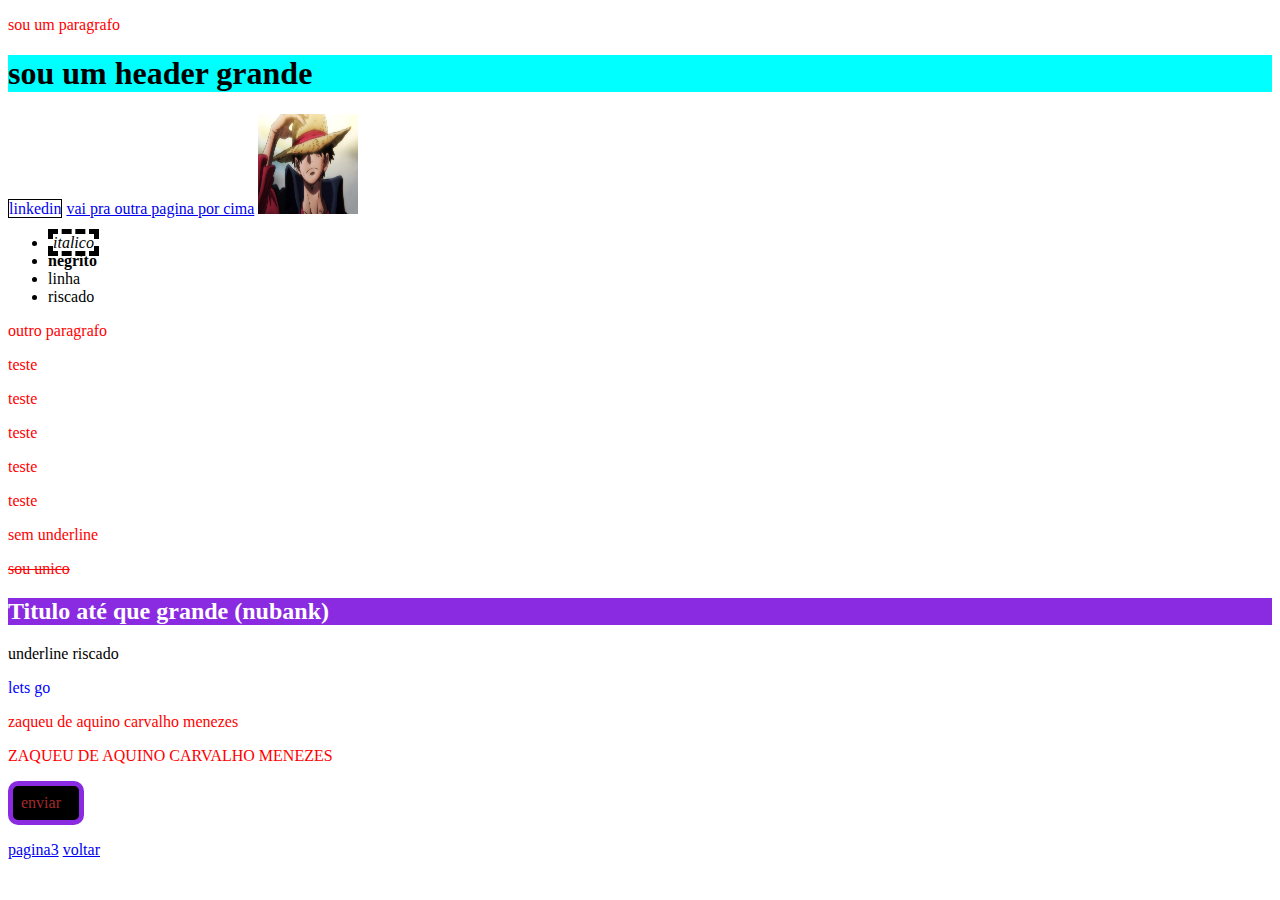
<file: aula01/index.html>
<!DOCTYPE html>
<html lang="en">

<head>
    <meta charset="UTF-8">
    <meta http-equiv="X-UA-Compatible" content="IE=edge">
    <meta name="viewport" content="width=device-width, initial-scale=1.0">
    <title>Document</title>

    <link rel="stylesheet" href="compartilhado.css">



    <style>
        h1 {
            background-color: aqua;
        }

        img {
            width: 100px;
            height: 100px;
        }

        img:hover {
            width: 160px;
            height: 200px;
        }

        #meu_id {
            border: 1px solid black
        }

        #borda_grossa {
            border: 5px dashed black;
        }

        .remover_estilo {
            text-decoration: none;
        }

        p:hover {
            font-weight: bold;
        }

        .nomes_proprios:hover {
            text-transform: capitalize;
        }

        #enviar {
            background-color: black;
            border: 5px solid blueviolet;
            border-radius: 10px;
            padding: 8px;
            color: brown;
            width: 50px;
        }

        #enviar:hover {
            background-color: aqua;
            color: darkblue;
            width: 200px;
        }

        #enviar::after {
            content: "enviar"
        }

        #enviar:hover::after {
            content: " luffy monstrão na lealdade com os amigos de fé";
        }
    </style>
</head>

<body>
    <p>sou um paragrafo</p>


    <h1> sou um header grande</h1>


    <a href="https://www.linkedin.com/feed/" id="meu_id" class="remover_estilo">linkedin</a>

    <a href="outra_pagina.html" target="_blank">vai pra outra pagina por cima</a>

    <img src="./imagem/luffy-one-piece-1015.webp" alt="">

    <ul>
        <li><i id="borda_grossa" class="remover_estilo">italico</i></li>
        <li><b class="remover_estilo">negrito</b></li>
        <li><u class="remover_estilo">linha</u></li>
        <li><s class="remover_estilo">riscado</s></li>
    </ul>

    <p>outro paragrafo</p>
    <p>teste</p>
    <p>teste</p>
    <p>teste</p>
    <p>teste</p>
    <p>teste</p>


    <p><u class="remover_estilo">sem underline</u></p>

    <p><s id="unico">sou unico</s></p>

    <h2 style="background-color: blueviolet; color: white;">Titulo até que grande (nubank)</h2>

    <u style="text-decoration: none;">underline</u>

    <s style="text-decoration: none;">riscado</s>

    <p style="color: blue;">lets go</p>


    <p class="nomes_proprios">zaqueu de aquino carvalho menezes</p>

    <p class="nomes_proprios">ZAQUEU DE AQUINO CARVALHO MENEZES</p>


    <p id="enviar"></p>

    <a href="pagina3.html">pagina3</a>

    <a href="/aula03/curriculo.html">voltar</a>

</body>

</html>
</file>
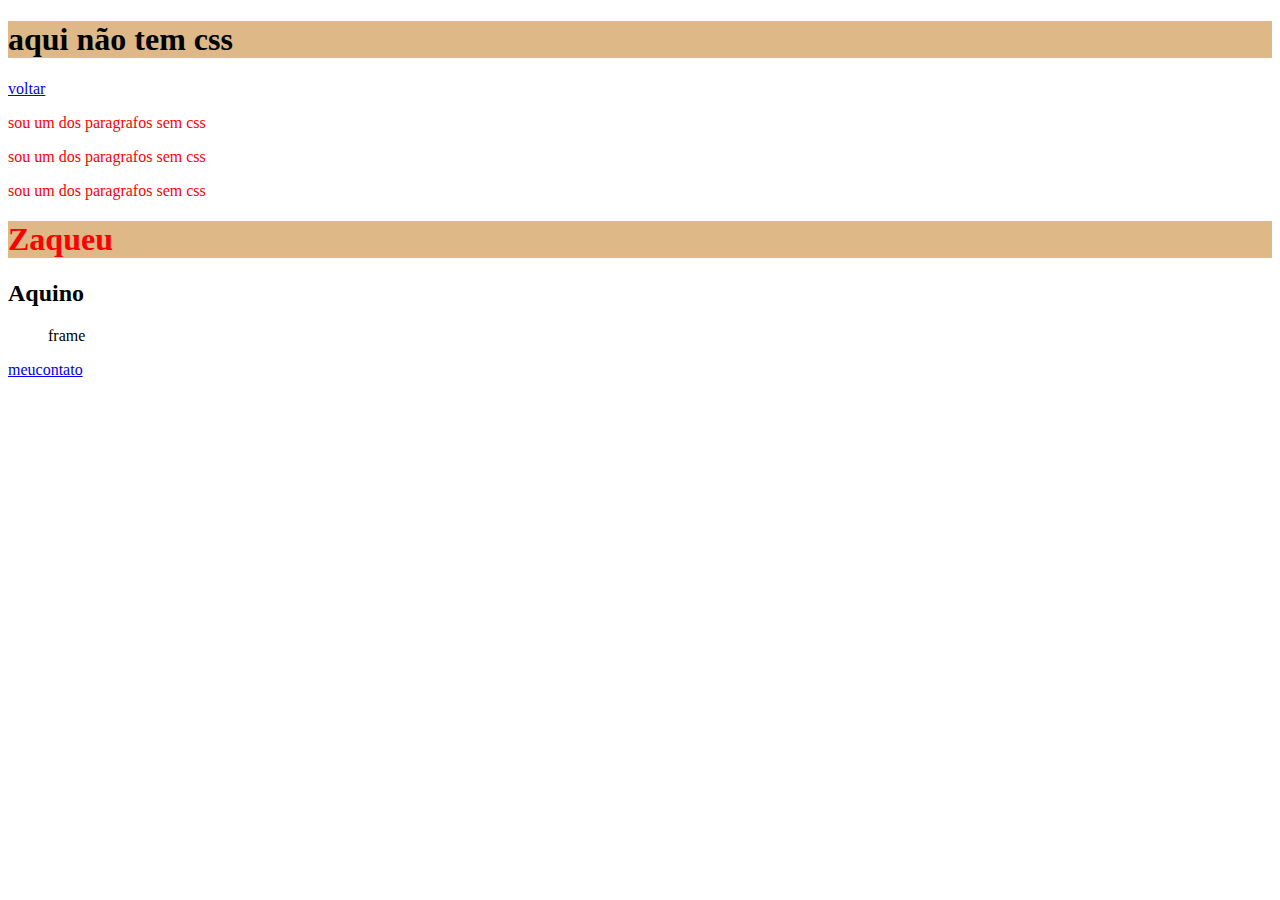
<file: aula01/outra_pagina.html>
<!DOCTYPE html>
<html lang="en">
<head>
    <meta charset="UTF-8">
    <meta http-equiv="X-UA-Compatible" content="IE=edge">
    <meta name="viewport" content="width=device-width, initial-scale=1.0">
    <title>outra pagina</title>

    <link rel="stylesheet" href="compartilhado.css">



</head>
<body>
    <h1>aqui não tem css</h1>
   
    <a href="index.html">voltar</a>

    <p> sou um dos paragrafos sem css</p>
    <p> sou um dos paragrafos sem css</p>
    <p> sou um dos paragrafos sem css</p>

    <h1 style="color: red;">Zaqueu</h1>
    <h2 style="background:color blue" >Aquino</h2>
    <ul style="font: size 15px;;">frame</ul>


    <a href="meucontato.html">meucontato</a>


    
</body>
</html>
</file>
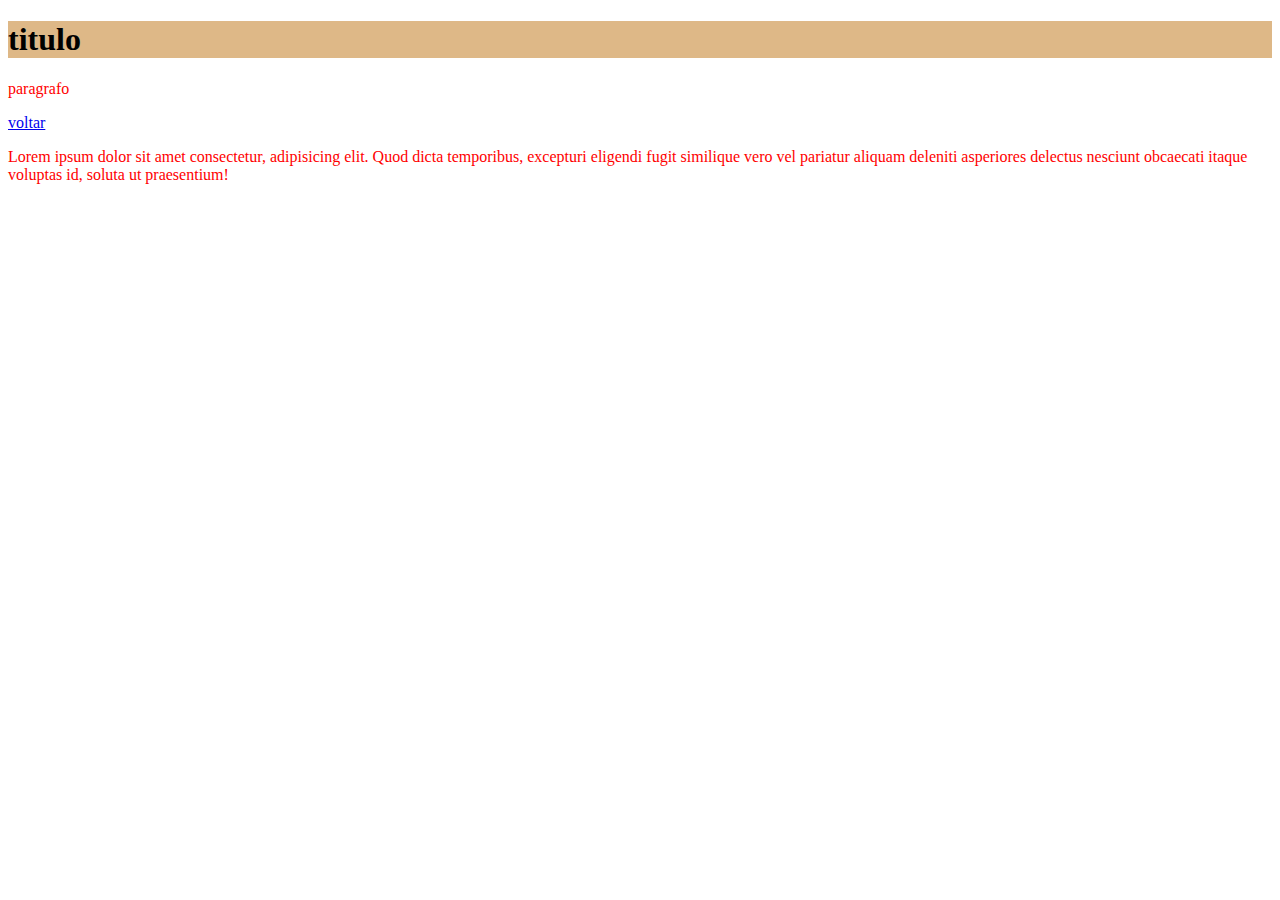
<file: aula01/pagina3.html>
<!DOCTYPE html>
<html lang="en">
<head>
    <meta charset="UTF-8">
    <meta http-equiv="X-UA-Compatible" content="IE=edge">
    <meta name="viewport" content="width=device-width, initial-scale=1.0">
    <title>pagina3</title>

    <link rel="stylesheet" href="compartilhado.css">
</head>
<body>
    <h1>titulo</h1>

    <p>paragrafo</p>

    <a href="index.html">voltar</a>

    <p>Lorem ipsum dolor sit amet consectetur, adipisicing elit. Quod dicta temporibus, excepturi eligendi fugit similique vero vel pariatur aliquam deleniti asperiores delectus nesciunt obcaecati itaque voluptas id, soluta ut praesentium!</p>
</body>
</html>
</file>
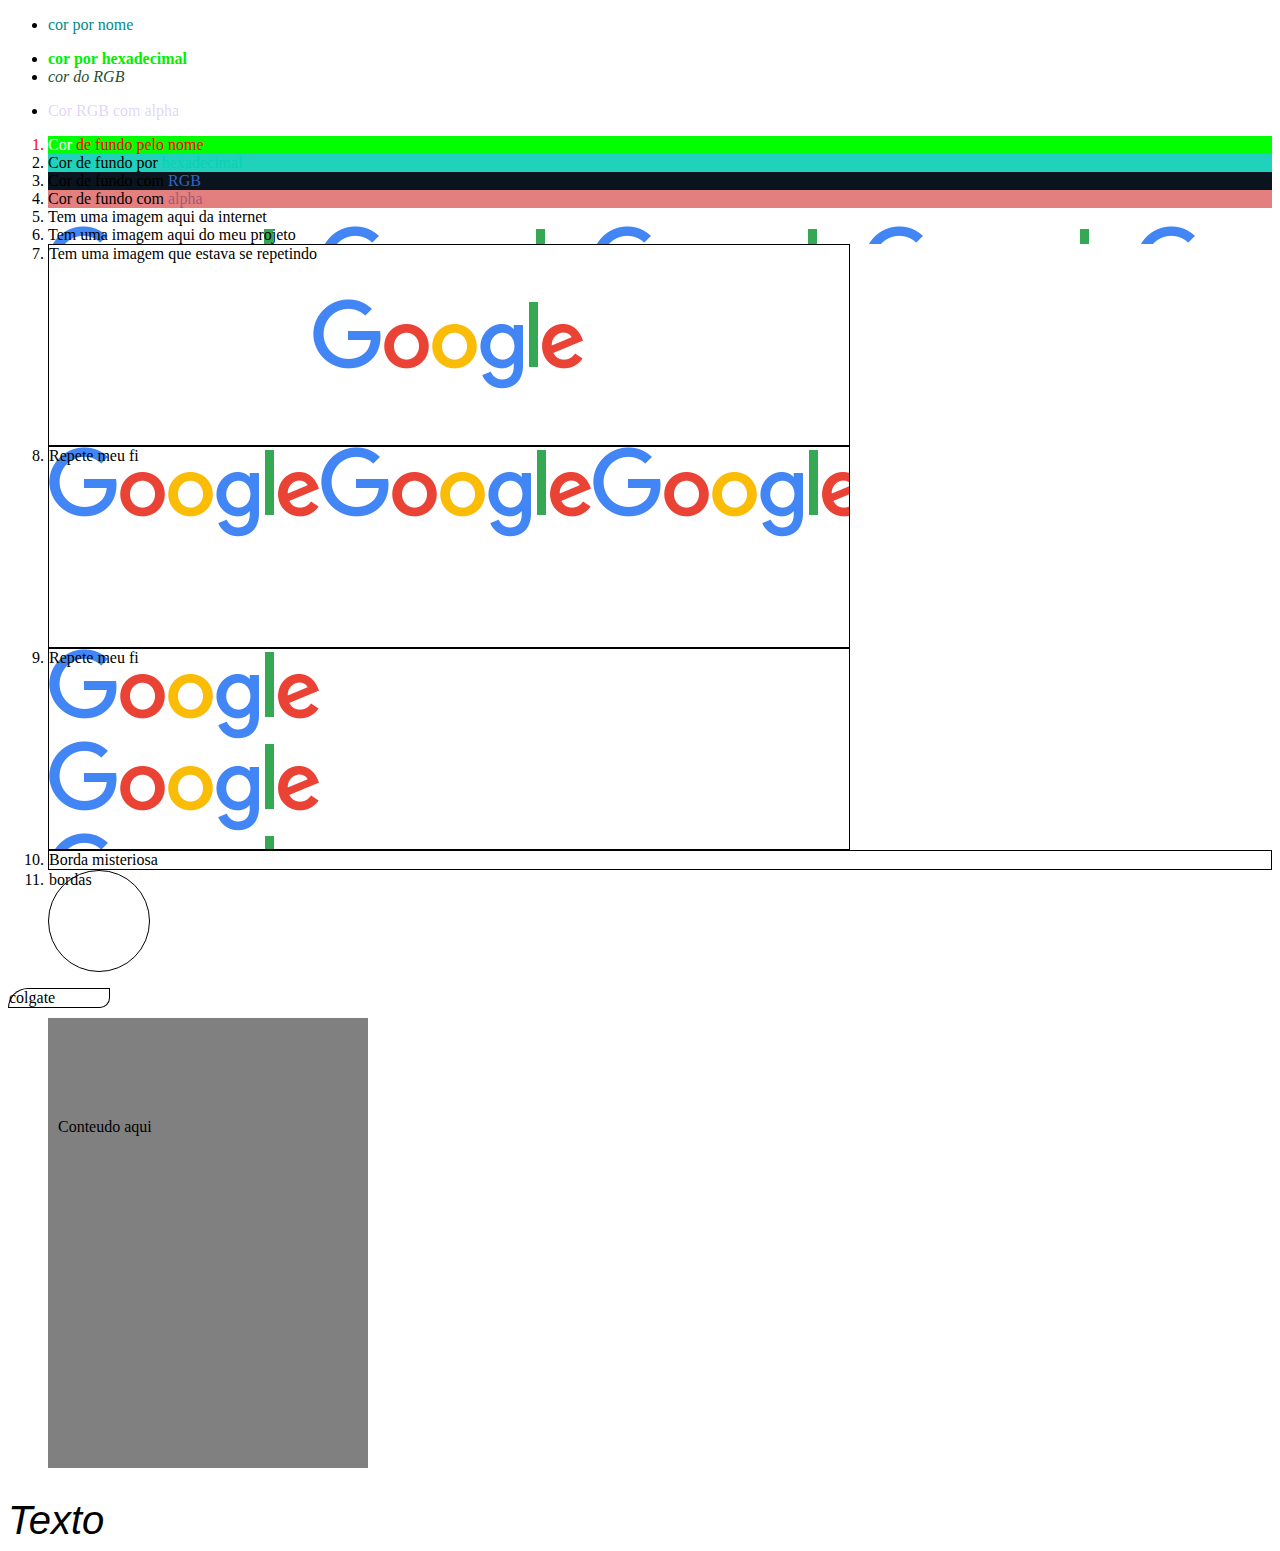
<file: aula02/atributos_css.html>
<!DOCTYPE html>
<html lang="en">

<head>
    <meta charset="UTF-8">
    <meta http-equiv="X-UA-Compatible" content="IE=edge">
    <meta name="viewport" content="width=device-width, initial-scale=1.0">
    <title>Document</title>
    <style>
        .caixa {
            width: 800px;
            height: 200px;
            border: 1px solid black;
        }

        #repetir_horizontal {
            background-image: url(google.png);
            background-repeat: repeat-x;

        }

        #repetir_vertical {
            background-image: url(google.png);
            background-repeat: repeat-y;
        }

        #nao_repete {
            background-image: url(google.png);
            background-repeat: no-repeat;
            background-position: center;
        }

        .circular {
            border: 1px solid black;
            border-radius: 50%;
            width: 100px;
            height: 100px;
        }
    </style>
</head>

<body>
    <ul>
        <li>
            <p style="color: DarkCyan">cor por nome</p>
        </li>
        <li><b style="color:#00f000">cor por hexadecimal</b></li>
        <li><i><span style="color:rgb(30, 80, 50)">cor do RGB</span></i></li>
        <li>
            <p style="color:rgba(91, 14, 223, 0.2)">Cor RGB com alpha</p>
        </li>
    </ul>

    <ol>
        <li style="background-color: lime;color: red;">
            <span style="color:white;">Cor</span> de fundo pelo nome
        </li>

        <li style="background-color: #20d1bc;">
            Cor de fundo por <span style="color: #08d2b0;">hexadecimal</span>
        </li>

        <li style="background-color: rgb(10, 20, 30);">
            Cor de fundo com <span style="color:rgb(50, 100, 200)">RGB</span>
        </li>

        <li style="background-color: rgba(200, 0, 0, 0.5);">
            Cor de fundo com <span style="color: rgba(100, 50, 100, 0.5);">alpha</span>
        </li>

        <li style="background-image: url(https://www.google.com/images/hpp/YT_RedPlayButton_Icon_48x48.png);">
            Tem uma imagem aqui da internet
        </li>

        <li style="background-image: url(google.png);">
            Tem uma imagem aqui do meu projeto
        </li>

        <li>
            <div id="nao_repete" class="caixa">

                Tem uma imagem que estava se repetindo
            </div>
        </li>
        <li>

            <div id="repetir_horizontal" class="caixa">
                Repete meu fi
            </div>

        </li>
        <li>
            <div id="repetir_vertical" class="caixa">
                Repete meu fi
            </div>
        </li>

        <li style="border: 1px solid black;">
            Borda misteriosa</li>

        <li>
            <div class="circular">
                bordas</div>
        </li>
    </ol>
    <li>
        <div style="border: 1px solid black; border-top-left-radius: 20px;border-bottom-right-radius: 10px; width: 100px;">
            colgate
        </div>
    </li>

    <li>
        <div style="background-color: gray;width: 300px;height: 300px;margin: 10px 20px 30px 40px;padding: 100px 10px 50px 10px;">
            Conteudo aqui
        </div>
    </li>

    <li>
        <span style="font-size: 40px;font-family: 'Gill Sans', 'Gill Sans MT', Calibri, 'Trebuchet MS', sans-serif;font: bold;font-style:italic;">Texto</span >
    </li>
</body>

</html>
</file>
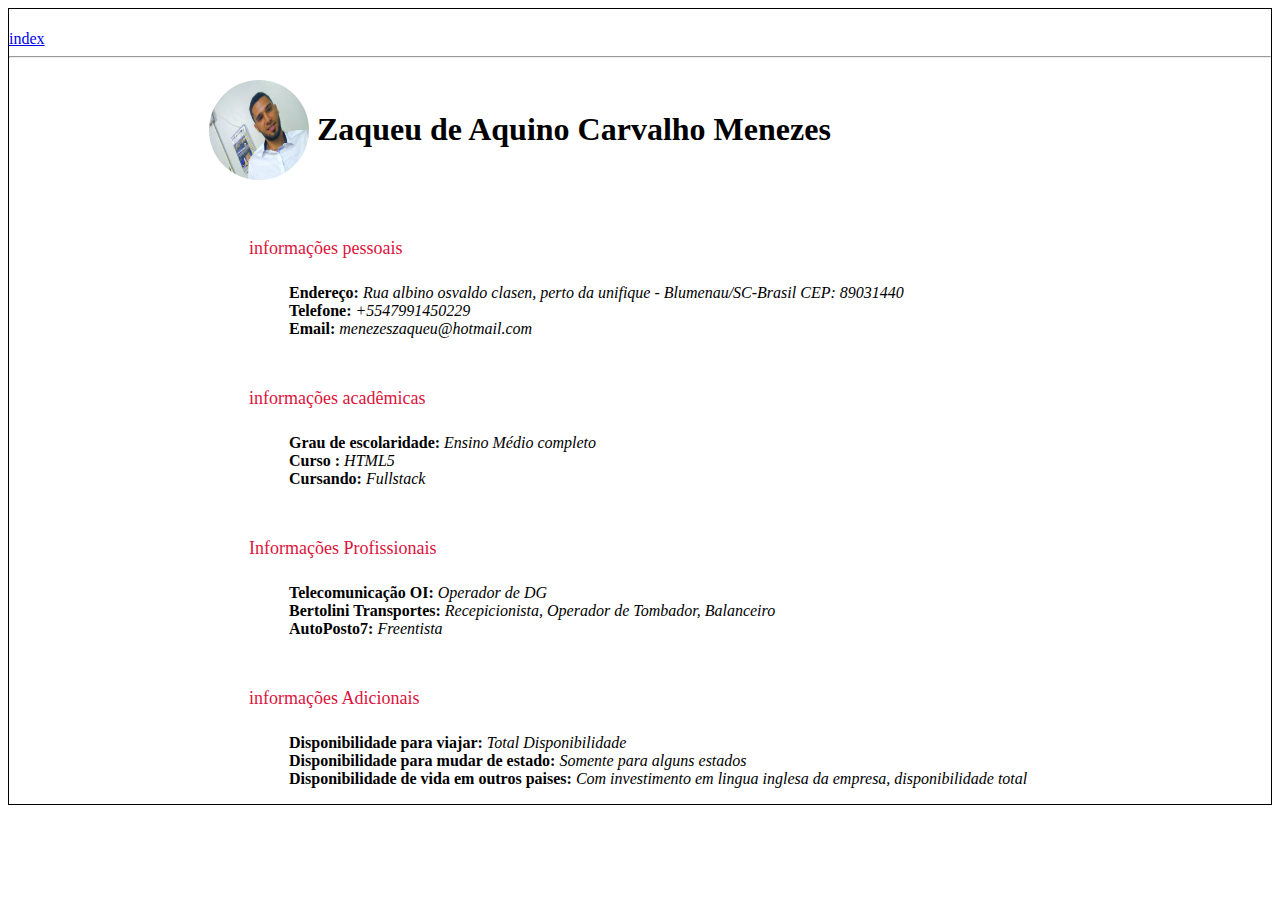
<file: aula03/curriculo.html>
<!DOCTYPE html>
<html lang="en">

<head>
    <meta charset="UTF-8">
    <meta http-equiv="X-UA-Compatible" content="IE=edge">
    <meta name="viewport" content="width=device-width, initial-scale=1.0">
    <title>curriculo html</title>
    <style>
        body {
            border: 1px solid black
        }

        main,
        header {
            margin: 0px 200px 0px 200px
        }

        header span {
            vertical-align: 40px
        }

        img {
            width: 100px;
            height: 100px;
            border-radius: 50%;
        }

        .topico {
            color: crimson;
            font-size: large;
            margin-top: 50px;
            list-style-type: none;
        }

        .dados {
            font-size: medium;
            color: black;
            margin-top: 25px;
        }

        .campo {
            font-weight: bold;
        }

        .campo::after {
            content: ":";
        }

        .valor {
            font-style: italic;
        }
    </style>

</head>

<body>
    <h1></h1>

    <a href="/aula01/index.html">index</a>
    <hr>


    <!--header>h1>img>span{Zaqueu Aquino Carvalho Menezes}-->

    <header>
        <h1><img src="/img/imgzaca.jpeg" alt=""> <span><b> Zaqueu de Aquino Carvalho Menezes</b></span></h1>
    </header>

    <main>
        <ul>
            <li class="topico">informações pessoais
                <ul class="dados">
                    <section><span class="campo">Endereço</span><span class="valor"> Rua albino osvaldo clasen, perto da
                            unifique - Blumenau/SC-Brasil CEP: 89031440</span><br></section>
                    <section><span class="campo"> Telefone</span><span class="valor"> +5547991450229</span><br>
                    </section>
                    <section><span class="campo"> Email</span><span class="valor"> menezeszaqueu@hotmail.com</span><br>
                    </section>
                </ul>
            </li>
            <li class="topico"> informações acadêmicas
                <ul class="dados">
                    <section><span class="campo"> Grau de escolaridade</span><span class="valor"> Ensino Médio
                            completo</span><br></section>
                    <section><span class="campo"> Curso </span><span class="valor"> HTML5</span><br></section>
                    <section><span class="campo"> Cursando</span><span class="valor"> Fullstack</span><br></section>
                </ul>
            </li>
            <li class="topico"> Informações Profissionais
                <ul class="dados">
                    <section><span class="campo"> Telecomunicação OI</span><span class="valor"> Operador de
                            DG</span><br></section>
                    <section><span class="campo"> Bertolini Transportes</span><span class="valor"> Recepicionista,
                            Operador de Tombador, Balanceiro</span><br></section>
                    <section><span class="campo"> AutoPosto7</span><span class="valor"> Freentista</span><br></section>
                </ul>
            </li>
            <li class="topico"> informações Adicionais
                <ul class="dados">
                    <section><span class="campo"> Disponibilidade para viajar</span><span class="valor"> Total
                            Disponibilidade</span><br></section>
                    <section><span class="campo"> Disponibilidade para mudar de estado</span><span class="valor">
                            Somente para alguns estados</span><br></section>
                    <section><span class="campo"> Disponibilidade de vida em outros paises</span><span class="valor">
                            Com investimento em lingua inglesa da empresa, disponibilidade total</span><br></section>
                </ul>
            </li>
        </ul>
    </main>
</body>

</html>
</file>
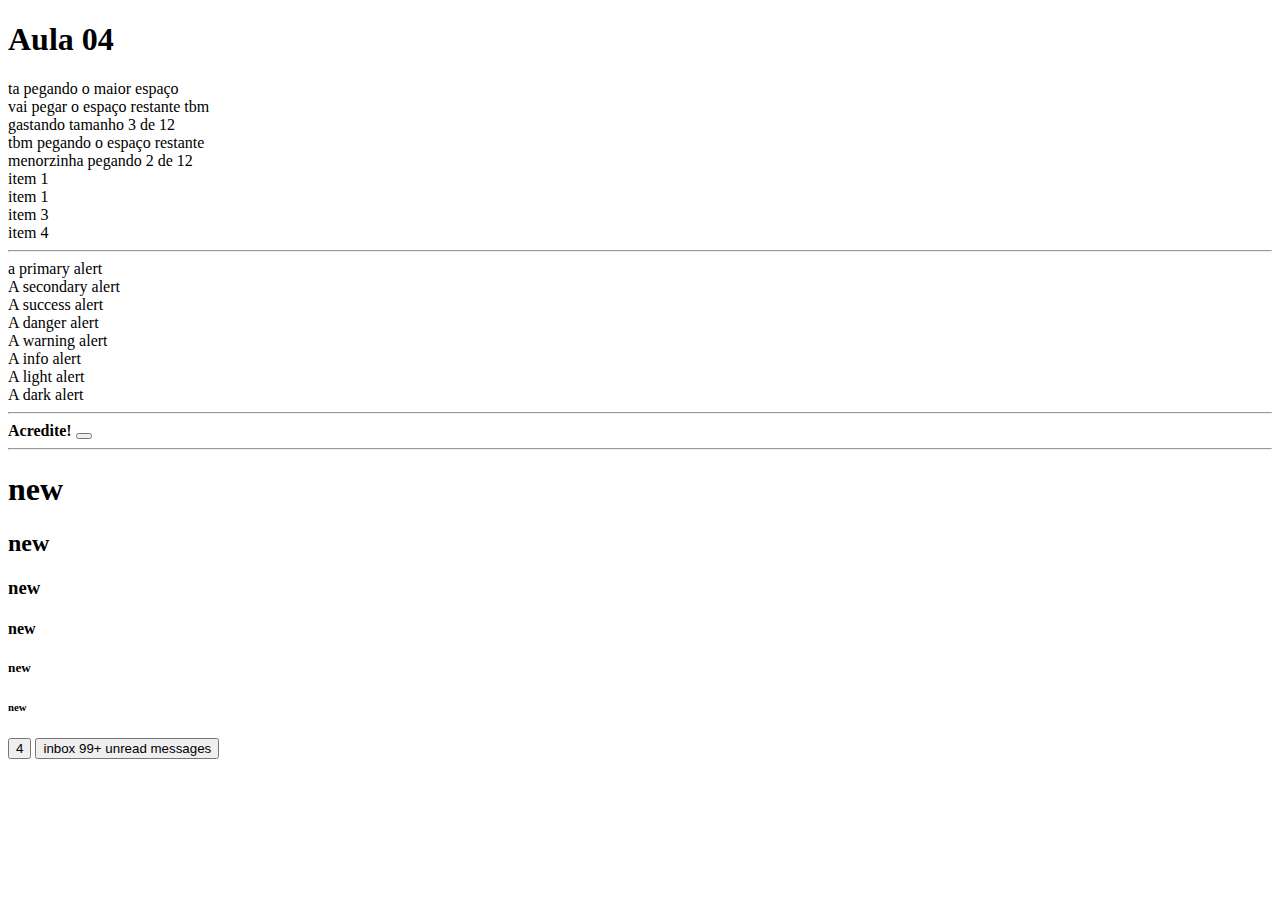
<file: aula03/aula04/aula04.html>
<!DOCTYPE html>
<html lang="en">

<head>
    <meta charset="UTF-8">
    <meta http-equiv="X-UA-Compatible" content="IE=edge">
    <meta name="viewport" content="width=device-width, initial-scale=1.0">
    <title>Document</title>

    <!-- CSS only -->
    <!-- CSS only -->
    <link href="https://cdn.jsdelivr.net/npm/bootstrap@5.2.2/dist/css/bootstrap.min.css" rel="stylesheet"
        integrity="sha384-Zenh87qX5JnK2Jl0vWa8Ck2rdkQ2Bzep5IDxbcnCeuOxjzrPF/et3URy9Bv1WTRi" crossorigin="anonymous">

</head>

<body class="container-fluid">

    <h1>Aula 04</h1>

    <div class="row"></div>

    <div class="col bg-danger">ta pegando o maior espaço</div>

    <div class="col">
        vai pegar o espaço restante tbm
    </div>

    </div>

    <div class="row">
        <div class="col-3">
            gastando tamanho 3 de 12
        </div>
        <div class="col bg-success">
            tbm pegando o espaço restante
        </div>
        <div class="col-2">
            menorzinha pegando 2 de 12
        </div>

    </div>
    <!-- .row>.col*4 -->
    <div class="row">
        <div class="col-1">item 1</div>
        <div class="col-5">item 1</div>
        <div class="col-5">item 3</div>
        <div class="col">item 4</div>
    </div>

    <div class="row">
        <div class="col-2"></div>
        <div class="col-2"></div>
        <div class="col-2"></div>
        <div class="col-2"></div>
        <div class="col-2"></div>
        <div class="col"></div>
        <div class="col"></div>
    </div>

    <!-- JavaScript Bundle with Popper -->
    <script src="https://cdn.jsdelivr.net/npm/bootstrap@5.2.2/dist/js/bootstrap.bundle.min.js"
        integrity="sha384-OERcA2EqjJCMA+/3y+gxIOqMEjwtxJY7qPCqsdltbNJuaOe923+mo//f6V8Qbsw3"
        crossorigin="anonymous"></script>



    <hr>
    <div class="row">
        <div class="col-4">

            <div class="alert alert-primary role alert">a primary alert</div>

            <div class="alert alert-secondary role alert">
                A secondary alert
            </div>

            <div class="alert alert-success role alert">
                A success alert
            </div>

            <div class="alert alert-danger role alert">
                A danger alert
            </div>

            <div class="alert alert-warning role alert">
                A warning alert
            </div>

            <div class="alert alert-info role alert">
                A info alert
            </div>

            <div class="alert alert-light role alert">
                A light alert
            </div>

            <div class="alert alert-dark role alert">
                A dark alert
            </div>
        </div>

    </div>
    <hr>
    <div class="row">
        <div class="col-4">
            <div class="alert alert-warning alert-dismissible fade show" role="alert">
                <strong>Acredite!</strong>

                <button type="button" class="btn-close" data-bs-dismiss="alert" aria-label="Close"></button>
            </div>
        </div>
    </div>


    <hr>

    <div class="row">
        <div class="col"></div>
        <h1>
            <div class="badge bg-secondary span">new</div>
        </h1>

        <h2>
            <div class="badge bg-secondary span">new</div>
        </h2>

        <h3>
            <div class="badge bg-secondary span">new</div>
        </h3>

        <h4>
            <div class="badge bg-secondary span">new</div>
        </h4>

        <h5>
            <div class="badge bg-secondary span">new</div>
        </h5>

        <h6>
            <div class="badge bg-secondary span">new</div>
        </h6>
    </div>

    <button type="button" class="btn btn-primary">
        <span class="badge text-bg-secondary">4</span>
    </button>

    <button type="button" class="btn btn-primary position-relative">
        inbox
        <span class="position-absolute top-0 start-100 translate-middle badge rounded-pill bg-danger">
            99+
            <span class="visually-hidden">unread messages<span>
        </span>

    </button>

    

</body>

</html>
</file>
<file: aula01/compartilhado.css>
p {
    color: red;
}


h1 {
    background-color: burlywood;
}
</file>
